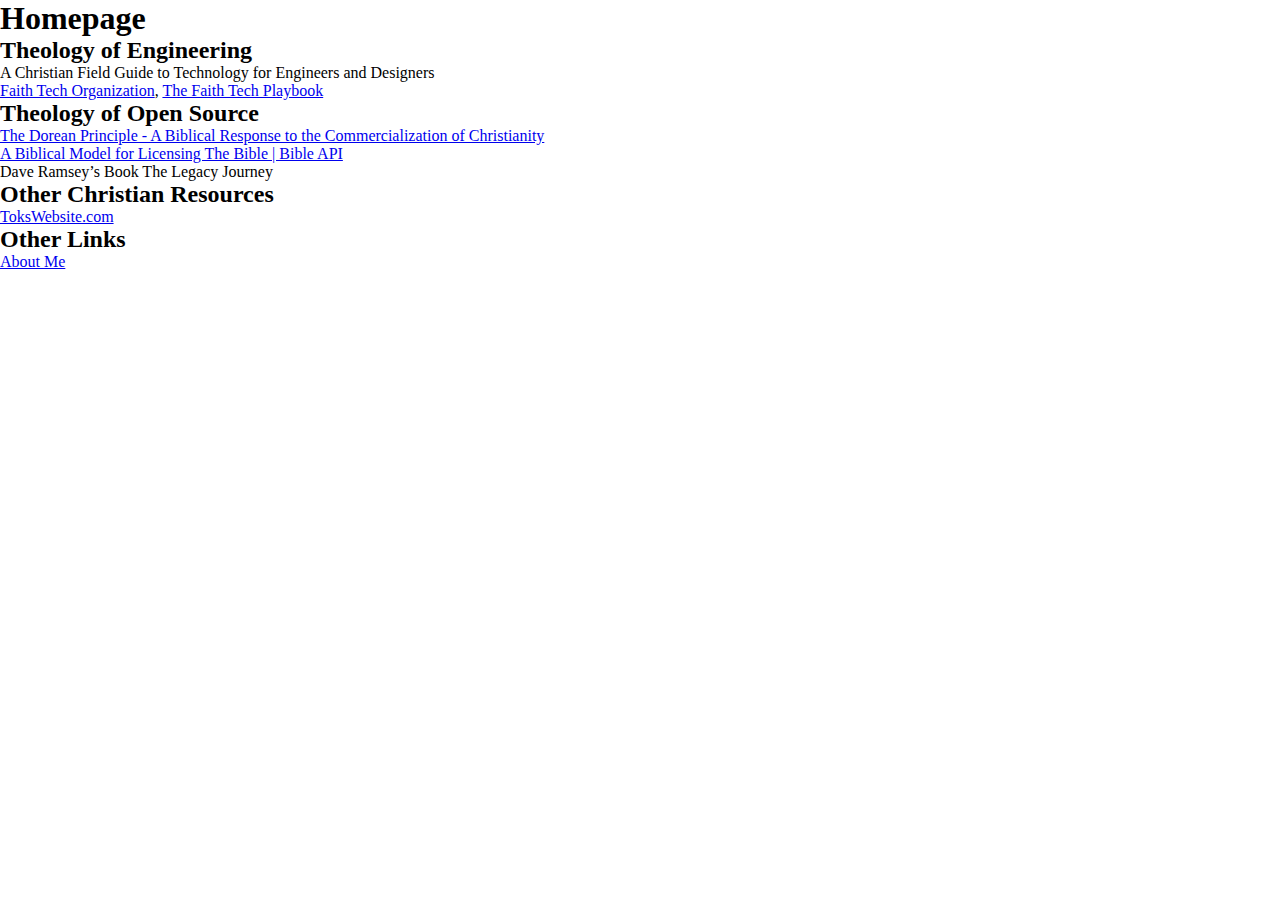
<file: index.html>
<!DOCTYPE html>

<html>
<head>
  <meta http-equiv="Content-Type" content="text/html; charset=utf-8"/>
  <title>Ethan's Website</title>
  <LINK href="styles.css" rel="stylesheet" type="text/css">
</head>

<body>

<h1>Homepage</h1>
<h2>Theology of Engineering</h2>
<ul>
	<li>A Christian Field Guide to Technology for Engineers and Designers</li>
	<li>
		<a href="https://faithtech.com/">Faith Tech Organization</a>, <a href="https://faithtech.com/wp-content/uploads/The-FaithTech-Playbook.pdf">The Faith Tech Playbook</a>
	</li>
</ul>

<h2>Theology of Open Source</h2>
<ul>
	<li>
		<a href="https://thedoreanprinciple.org">The Dorean Principle - A Biblical Response to the Commercialization of Christianity</a>
	</li>
	<li>
		<a href="https://bible.helloao.org/docs/guide/a-biblical-model-for-licensing-the-bible.html">A Biblical Model for Licensing The Bible | Bible API</a>
	</li>
	<li>Dave Ramsey’s Book The Legacy Journey</li>
</ul>

<h2>Other Christian Resources</h2>
<ul>
	<li>
		<a href="http://tokswebsite.com/">ToksWebsite.com</a>
	</li>
</ul>

<h2>Other Links</h2>
<ul>
	<li>
		<a href="about.html">About Me</a>
	</li>
</ul>

</body>
</html>
</file>
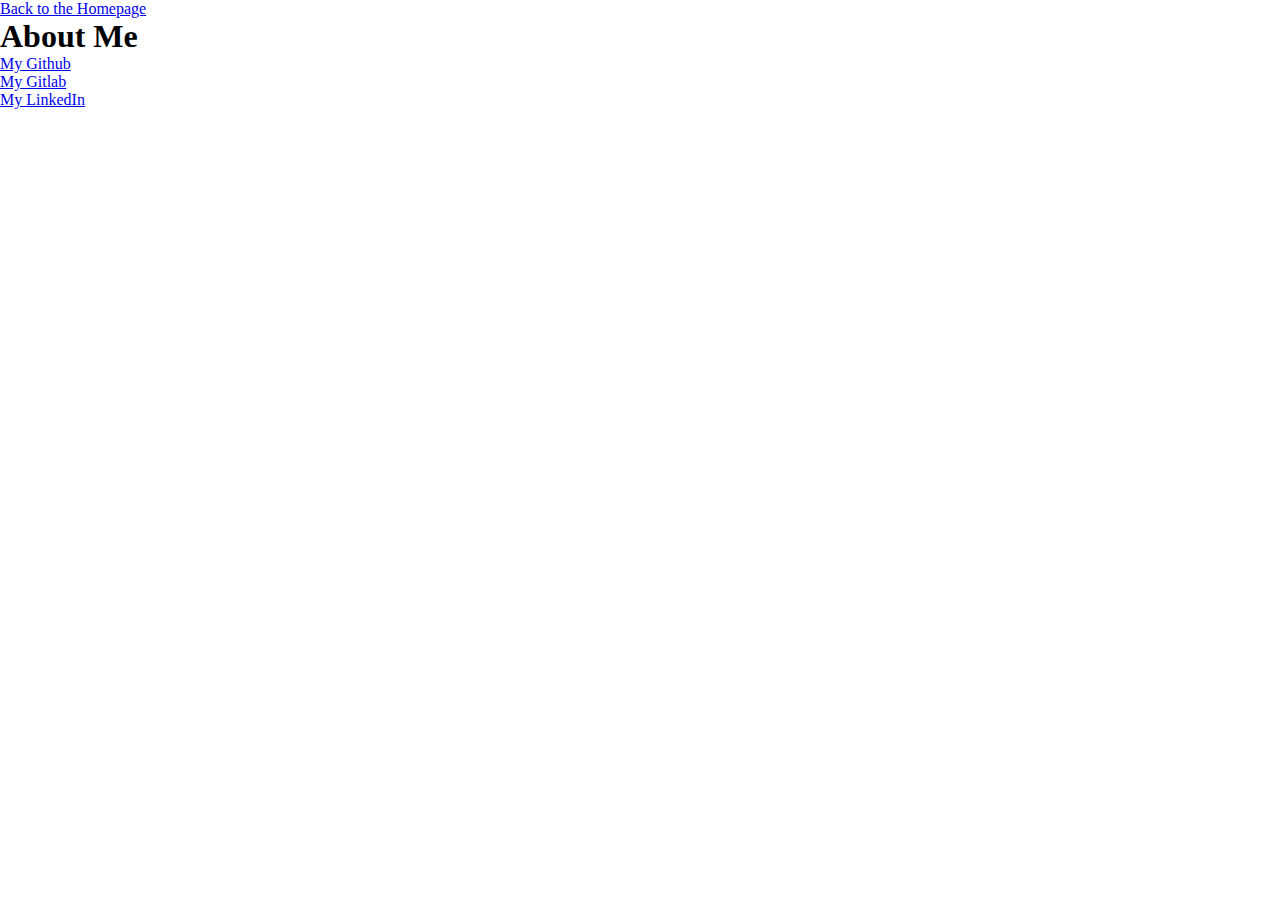
<file: about.html>
<!DOCTYPE html>

<html>
<head>
  <meta http-equiv="Content-Type" content="text/html; charset=utf-8"/>
  <title>About Me</title>
  <LINK href="styles.css" rel="stylesheet" type="text/css">
</head>

<body>

<a href="index.html">Back to the Homepage</a>
<h1>About Me</h1>
<ul>
	<li>
		<a href="https://github.com/eleehiga">My Github</a>
	</li>
	<li>
		<a href="https://gitlab.com/eleehiga">My Gitlab</a>
	</li>
	<li>
		<a href="https://www.linkedin.com/in/ethan-higa/">My LinkedIn</a>
	</li>
</ul>

</body>
</html>
</file>
<file: styles.css>
* {
  margin:0px;
  padding:0px;
}

#octocat {
  display: block;
  width:384px;
  margin: 50px auto;
}

p {
  display: block;
  width: 400px;
  margin: 50px auto;
  font: 30px Monaco,"Courier New","DejaVu Sans Mono","Bitstream Vera Sans Mono",monospace;
}
</file>
